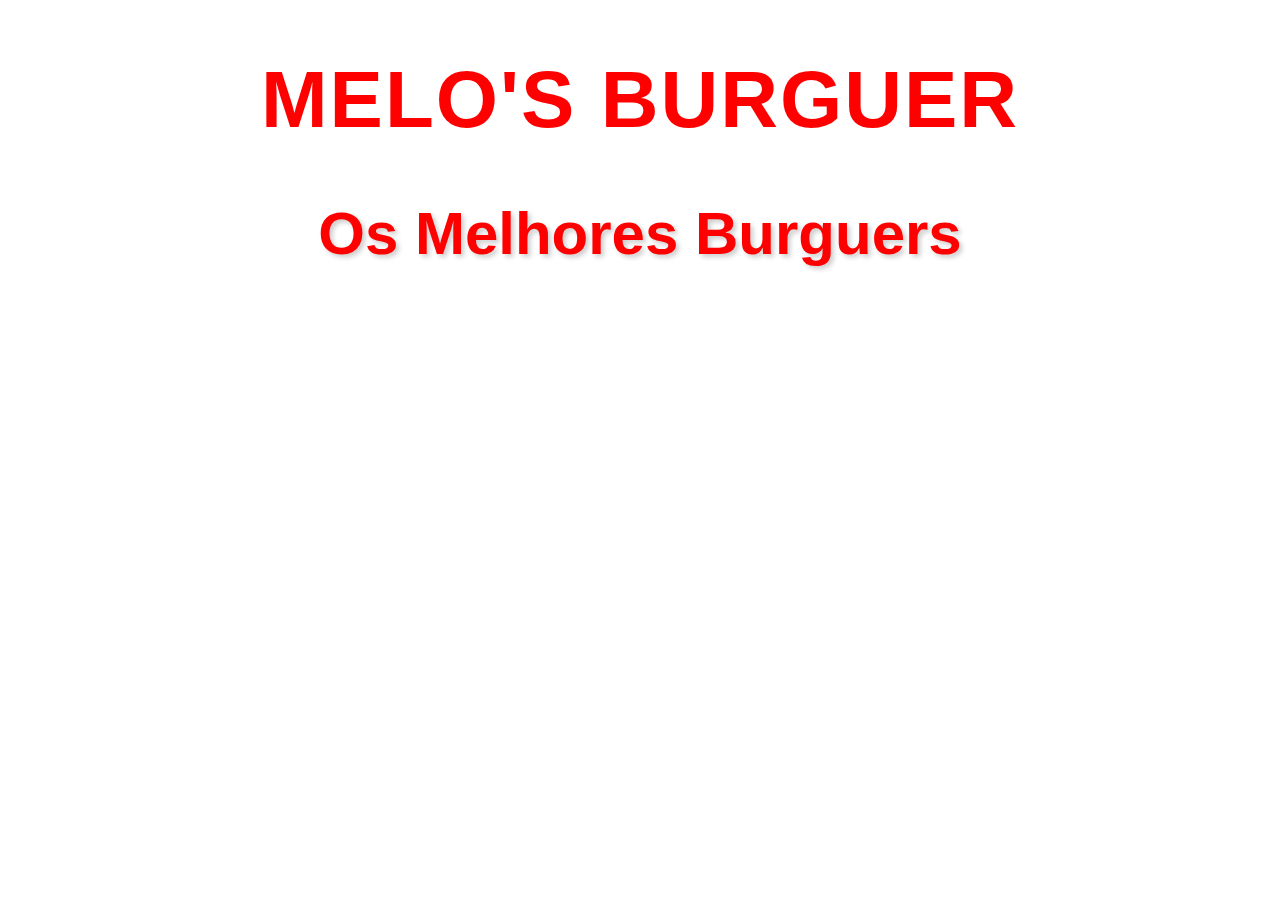
<file: 3-triiiiii-main/Rafael do beleleu/index.html>
<!DOCTYPE html>
<html lang="pt-br">
<head>
    <link rel="stylesheet" type="text/css" href="css/style.css">
    <meta charset="UTF-8">
    <meta name="viewport" content="width=device-width, initial-scale=1.0">
    <title>Melo's Burguer.Ltda</title>
</head>
<body>
    <h1 class="titulo_principal">
        Melo's Burguer
    </h1>
    <h2 class="Primeiro_subtitulo">
        Os Melhores Burguers
    </h2>
    <script src="js/principal.js"></script>
</body>
</html>
</file>
<file: 3-triiiiii-main/Rafael do beleleu/css/style.css>
.titulo_principal {
    color: #ff0000;
    text-align: center;
    font-size: 80px;
    font-family: 'Arial', sans-serif;
    text-transform: uppercase;
    background: linear-gradient(45deg, #ff0000, #ff0000);
    -webkit-background-clip: text;
    background-clip: text;
    -webkit-text-fill-color: transparent;
    letter-spacing: 2px;
    animation: neonGlow 3.2s linear infinite;
}
    .body{
        background-color:#000000
    }
.Primeiro_subtitulo {
    color: rgb(255, 0, 0);
    text-align: center;
    font-size: 60px;
    font-family: 'Verdana', sans-serif;
    text-shadow: 3px 3px 5px rgba(0, 0, 0, 0.2);
    animation: textSlide 2s ease-in-out infinite alternate;
}

@keyframes neonGlow {
    0% {
        filter: brightness(150%);
    }
    50% {
        filter: brightness(200%);
        text-shadow: 0 0 10px #ffc400, 0 0 20px #ffffff, 0 0 30px #ffffff;
    }
    100% {
        filter: brightness(150%);


}
    
}

@keyframes textSlide {
    0% {
        transform: translateX(0);
    }
    100% {
        transform: translateX(5000px);
    }
}
</file>
